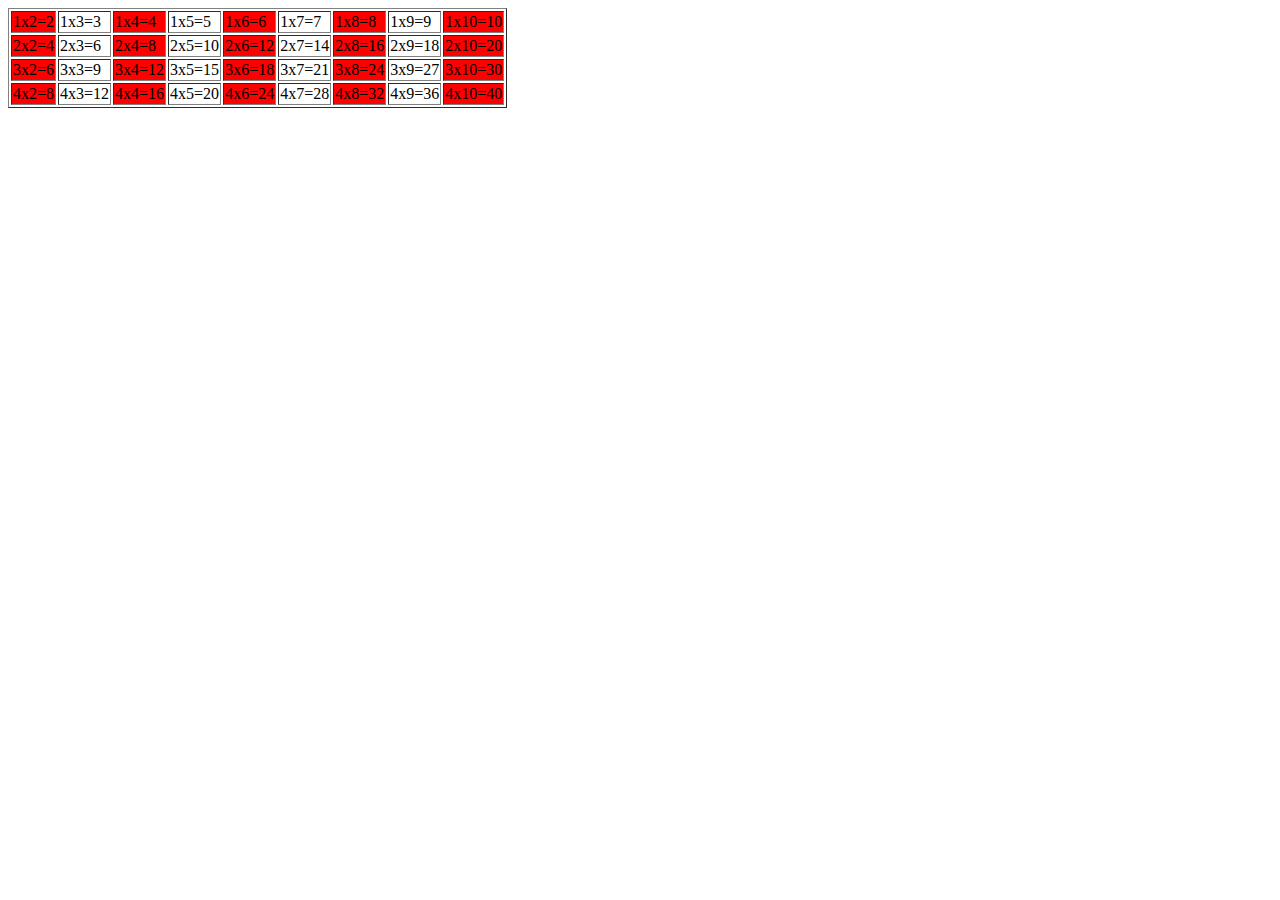
<file: appendchild/index.html>
<!DOCTYPE html>
<html lang="en">
<head>
    <meta charset="UTF-8">
    <meta http-equiv="X-UA-Compatible" content="IE=edge">
    <meta name="viewport" content="width=device-width, initial-scale=1.0">
    <title>Appendchild</title>
</head>
<body>
    
    <script src="script.js"></script>
</body>
</html>
</file>
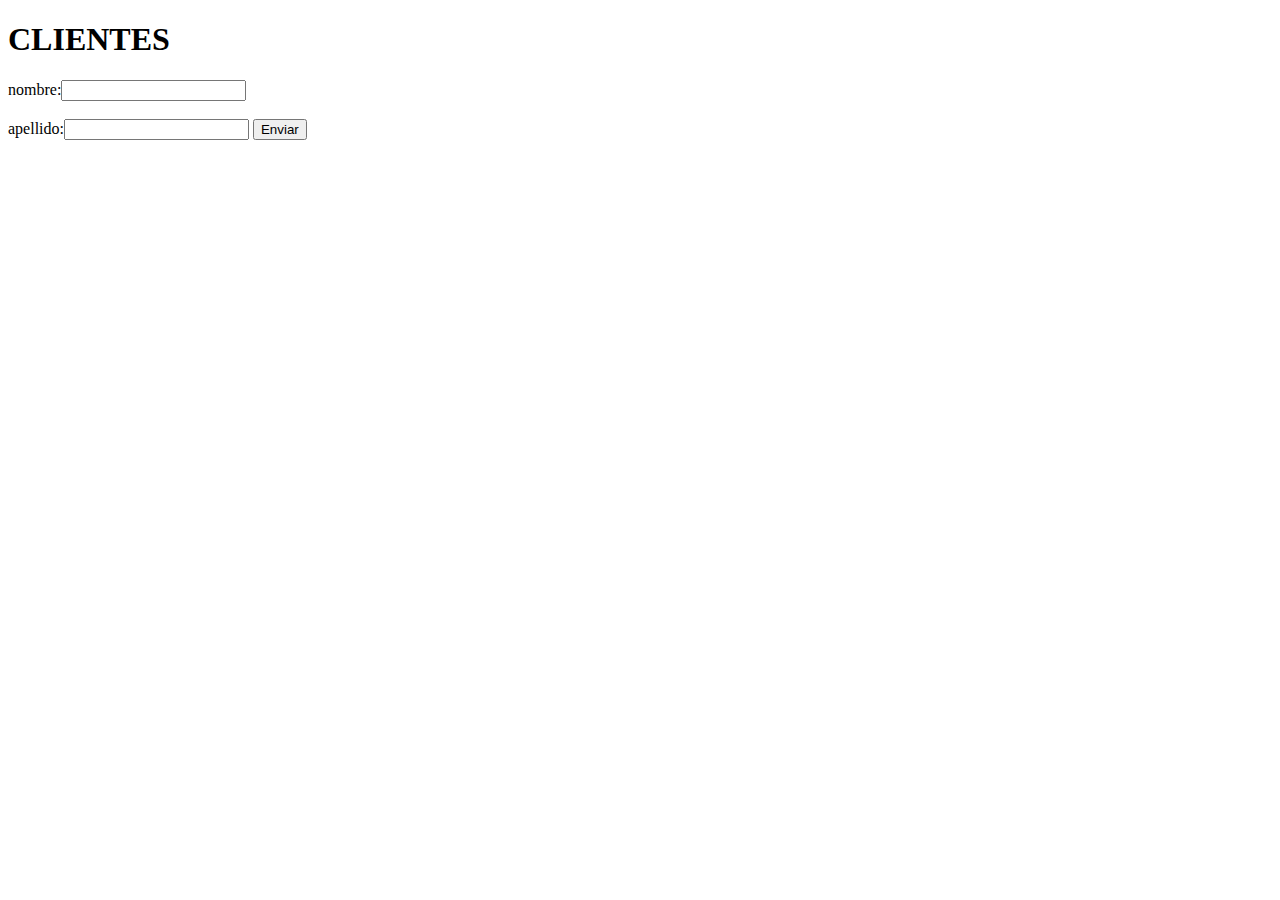
<file: clientes/index.html>
<!DOCTYPE html>
<html lang="en">
<head>
    <meta charset="UTF-8">
    <meta http-equiv="X-UA-Compatible" content="IE=edge">
    <meta name="viewport" content="width=device-width, initial-scale=1.0">
    <title>clientes</title>
</head>
<body>
    <h1>CLIENTES</h1>
    <form action="" id="form">
    nombre:<input type="text" id="nombre">
    <br>
    <br>
    apellido:<input type="text" id="apellido">
    <button type="submit">Enviar</button>
    </form>

    
</body>
</html>
</file>
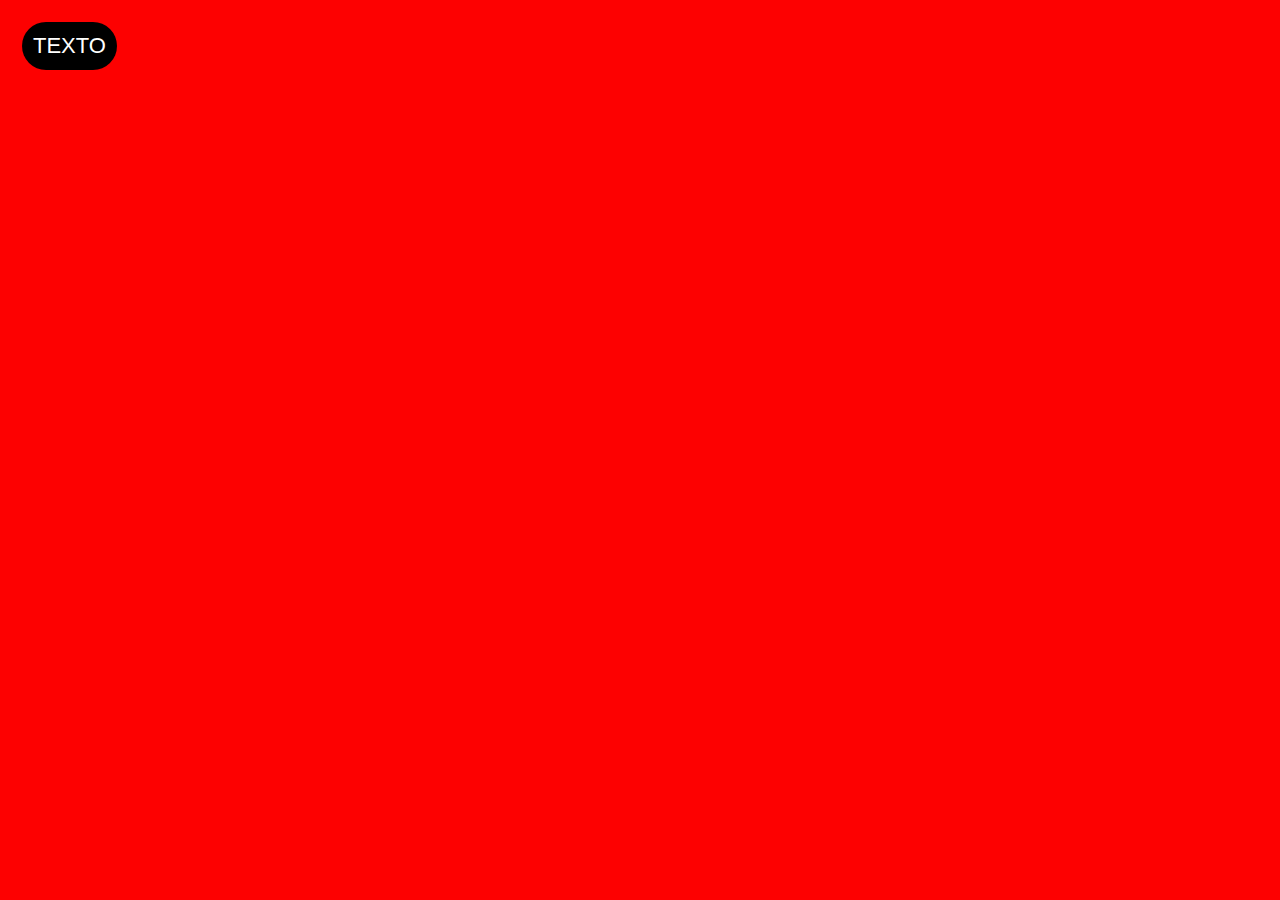
<file: input/index.html>
<!DOCTYPE html>
<html lang="en">
<head>
    <meta charset="UTF-8">
    <meta http-equiv="X-UA-Compatible" content="IE=edge">
    <meta name="viewport" content="width=device-width, initial-scale=1.0">
    <title>Document</title>
    <link rel="stylesheet" href="style.css">
</head>
<body>
    <div class="nav">
        <button id="cambiar">TEXTO</button>
        <input
          type="text"
          id="texto-T"
          class="Esconder"
          placeholder="escribir texto"
        />
        <button id="Go" class="Esconder">GO!</button>
      </div>
      <h1></h1>
    
    <script src="script.js"></script>
</body>
</html>
</file>
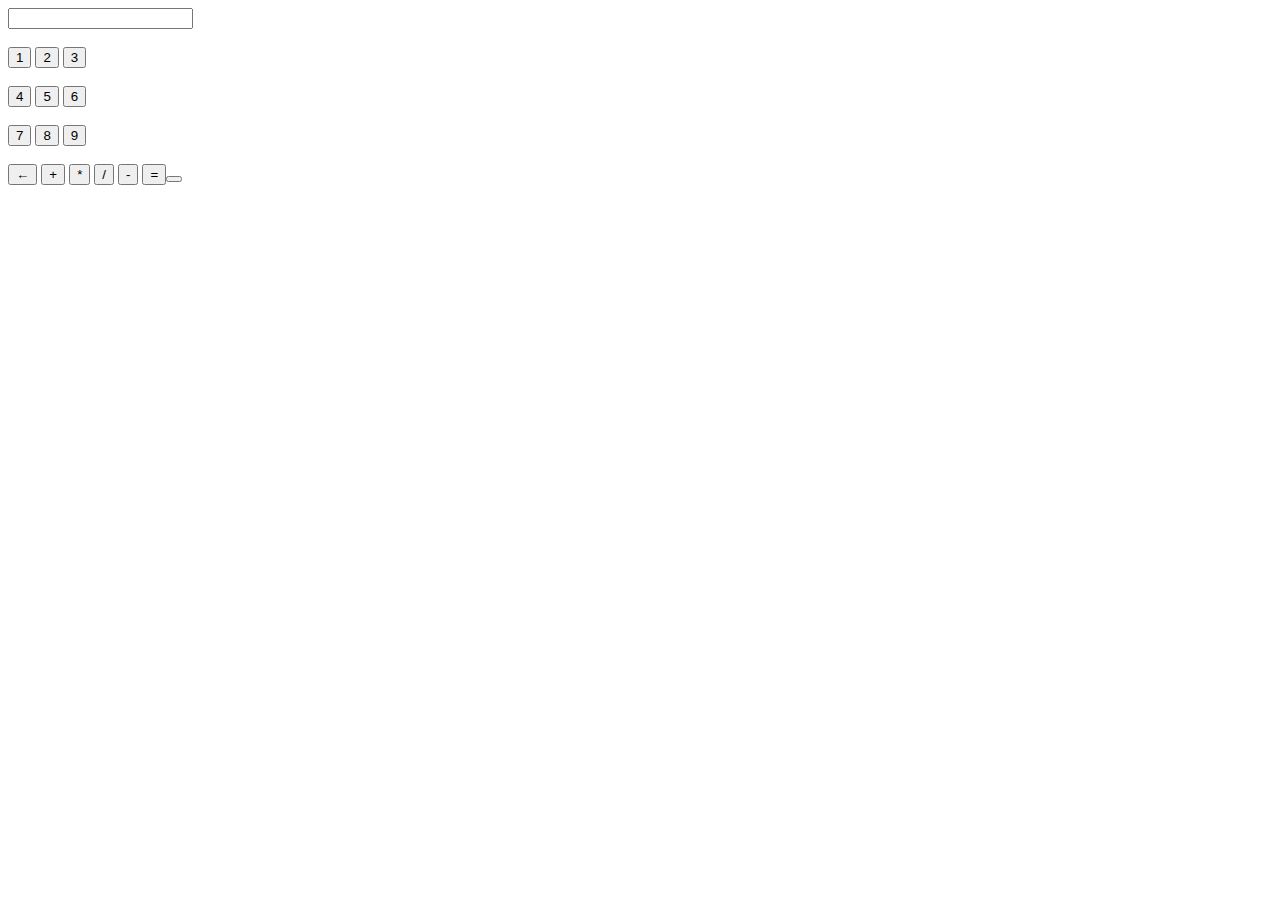
<file: calculadora/calculadora2.html>
<!DOCTYPE html>
<html lang="en">
<head>
    <meta charset="UTF-8">
    <meta http-equiv="X-UA-Compatible" content="IE=edge">
    <meta name="viewport" content="width=device-width, initial-scale=1.0">
    <title>Calculadora2</title>
    <link rel="stylesheet" href="style.css">

</head>
<body>
    <div class="header">
        <input type="text" id="display">
        <br>
        <br>
        <button id="btn-1" onclick="pres(1)">1</button>
        <button id="btn-2" onclick="pres(2)">2</button>
        <button id="btn-3" onclick="pres(3)">3</button>
        <br>
        <br>
        <button id="btn-4" onclick="pres(4)">4</button>
        <button id="btn-5" onclick="pres(5)">5</button>
        <button id="btn-6" onclick="pres(6)">6</button>
        <br>
        <br>
        <button id="btn-7" onclick="pres(7)">7</button>
        <button id="btn-8" onclick="pres(8)">8</button>
        <button id="btn-9" onclick="pres(9)">9</button>

        <br>
        <br>
        <button onclick="nav.borrar">&larr;</button>
        <button onclick="operar('+')">+</button>
        <button onclick="operar('*')">*</button>
        <button onclick="operar('/')">/</button>
        <button onclick="restar('-')">-</button>
        <button onclick="igualar()">=<button>
        
    </div>
    <script src="script2.js"></script>
</body>
</html>
</file>
<file: input/style.css>
body{
    background-color: #fd0101;
    font-family: Arial, Helvetica, sans-serif;
    font-size: 22px;
    color: white;  
}

h1{
    font-size: 10em;
    text-align: center;
}

.nav{
    position: absolute;
    top: 1em;
    left: 1em;
}

.Esconder{
    display: none;
}

button{
    background-color: rgb(0, 0, 0);
    color: rgb(255, 255, 255);
    border: none;
    padding: 0.5em;
    font-size: 1em;
    cursor: pointer;
    border-radius: 3em;
}

input{
    background-color: rgb(0, 0, 0);
    color: rgb(255, 255, 255);
    border: none;
    padding: 0.5em;
    font-size: 1em;
    cursor: pointer;
    border-radius: 3em;
}
</file>
<file: calculadora/style.css>
.calculadora { border: 3px blue ridge; width: 250px;text-align: center;
    background-color: #f6f8d8; }

/*pantalla de visualización: bordes, posición, color de fondo, estilo letra.*/ 					 
#pantalla { width: 185px; border: 2px black solid; text-align: right; 
      position: relative; left: 23px;  padding: 0px 5px;
      background-color: white; font-family: "courier new"; 
      overflow: hidden;}

/*botones normales: anchura y margen*/ 
.calculadora [type=button] { width: 35px; padding: 0;  }
/*botones especiales*/ 
.calculadora input.largo { color: red; width: 60px; }
</file>
